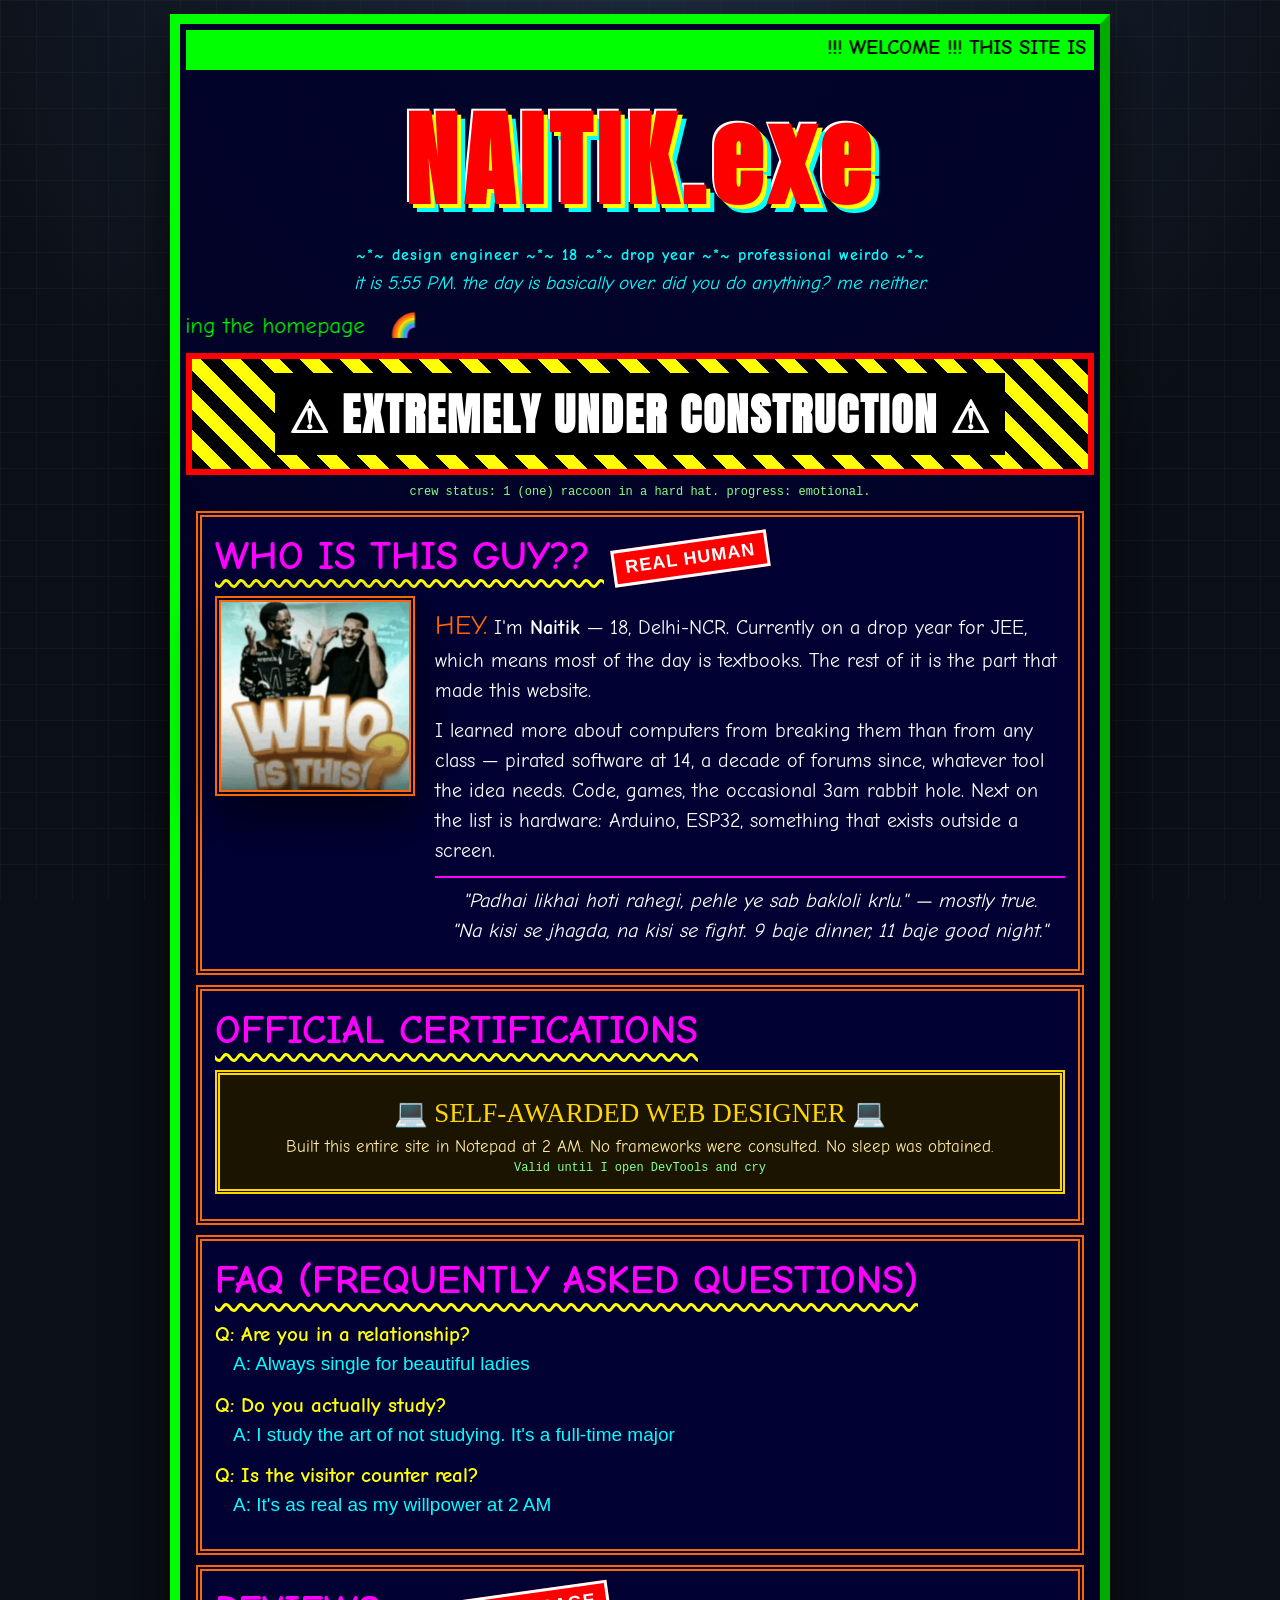
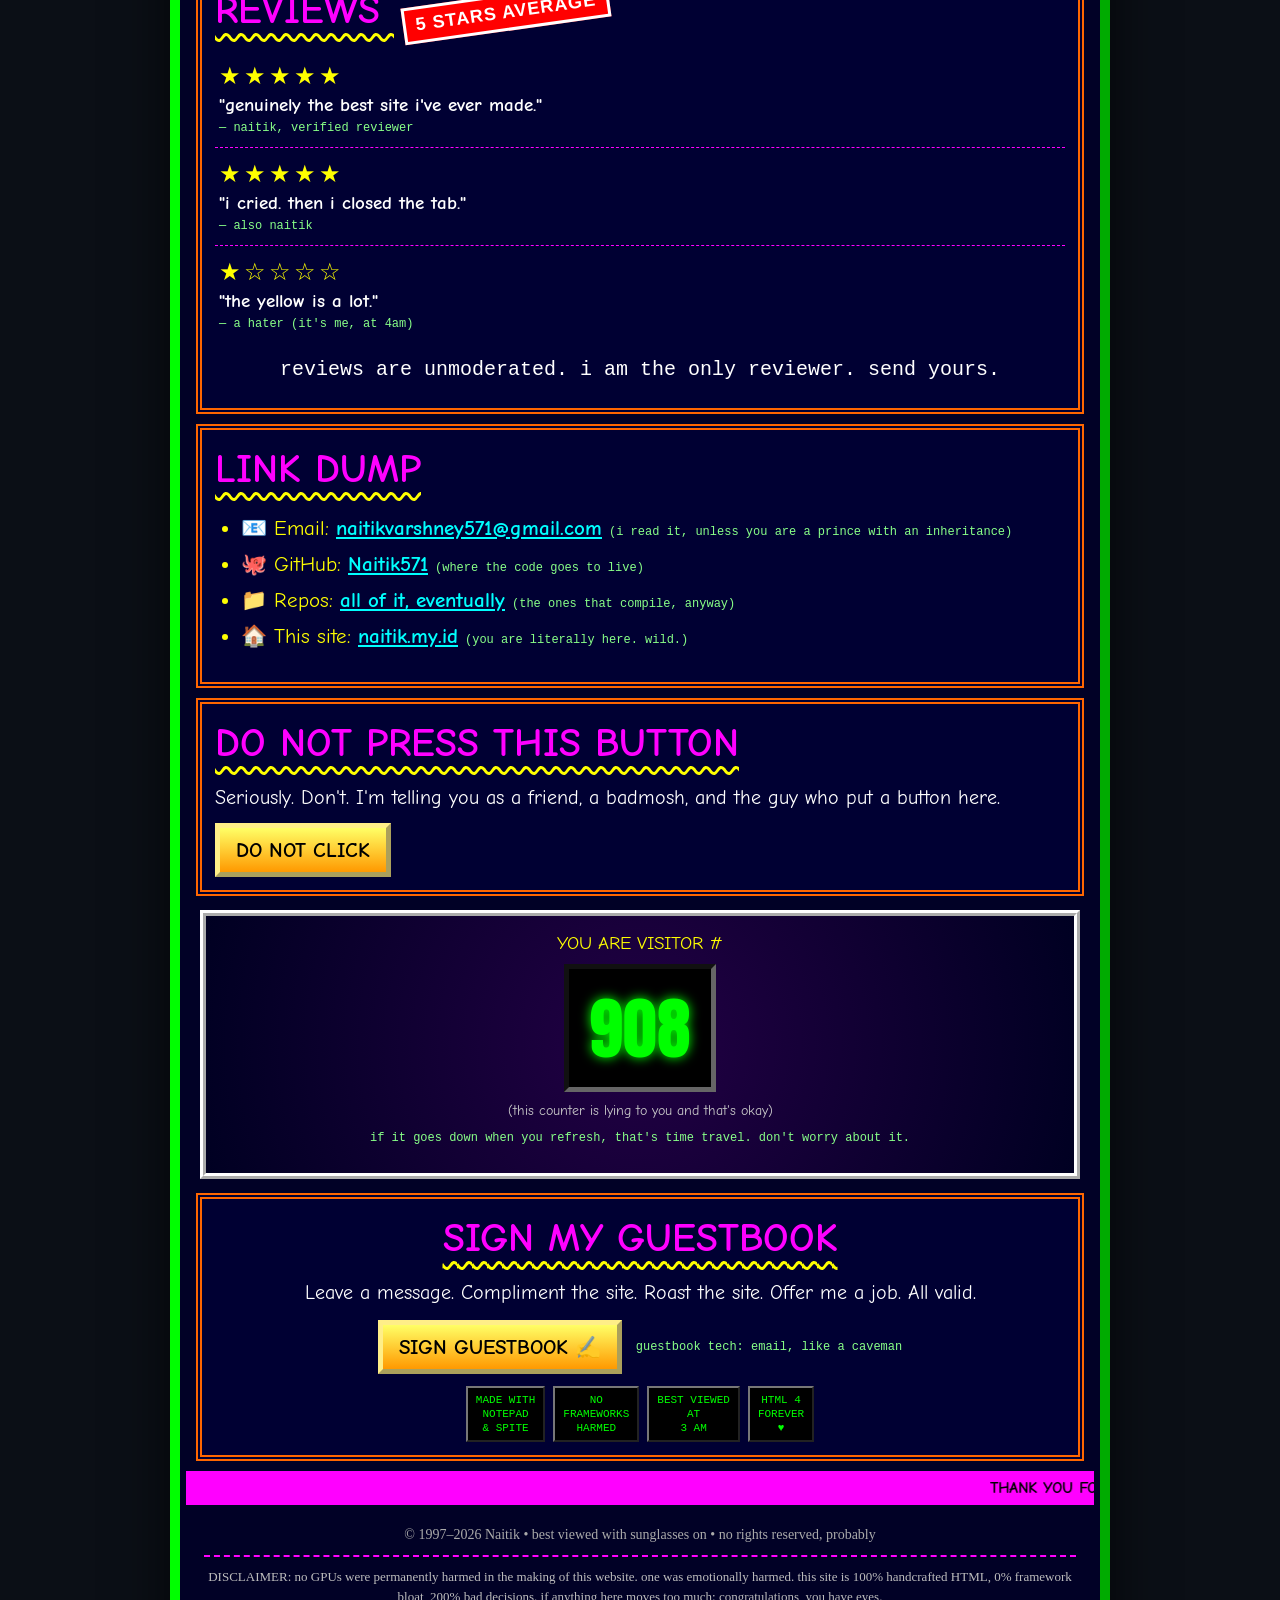
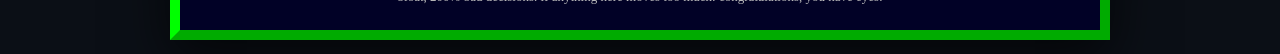
<file: index.html>
<!DOCTYPE html>
<html lang="en">
<head>
<meta charset="UTF-8">
<meta name="viewport" content="width=device-width, initial-scale=1.0">
<title>~*~*~*~ N A I T I K ~*~*~*~ the best website on the internet (self-awarded)</title>
<meta name="description" content="Naitik — design engineer. Computer vision, shaders and local models. Also this website.">
<meta name="theme-color" content="#0b0f16">
<meta property="og:type" content="website">
<meta property="og:title" content="NAITIK.exe — the best website on the internet (self-awarded)">
<meta property="og:description" content="18. Drop year. Design engineer, allegedly. Built in Notepad at 2 AM, no frameworks consulted, no sleep obtained.">
<meta property="og:url" content="https://naitik.my.id/">
<meta property="og:image" content="https://naitik.my.id/assets/img/og.jpg">
<meta property="og:image:width" content="1200">
<meta property="og:image:height" content="630">
<meta name="twitter:card" content="summary_large_image">
<link rel="icon" href="data:image/svg+xml,%3Csvg xmlns='http://www.w3.org/2000/svg' viewBox='0 0 32 32'%3E%3Crect width='32' height='32' fill='%230b0f16'/%3E%3Ctext y='25' x='6' font-size='24' fill='%2300ffff'%3E%E2%9C%A6%3C/text%3E%3C/svg%3E">
<style>
  /* self-hosted stand-ins so the joke survives on phones without
     Comic Sans or Impact installed */
  @font-face{font-family:'Comic Neue';src:url('assets/font/ComicNeue-Regular.woff2') format('woff2');font-weight:400;font-style:normal;font-display:swap;}
  @font-face{font-family:'Comic Neue';src:url('assets/font/ComicNeue-Bold.woff2') format('woff2');font-weight:700;font-style:normal;font-display:swap;}
  @font-face{font-family:'Anton';src:url('assets/font/Anton-Regular.woff2') format('woff2');font-weight:400;font-style:normal;font-display:swap;}
  :root{
    --comic:"Comic Sans MS","Comic Sans","Comic Neue",cursive;
    --impact:Impact,"Anton","Arial Black",sans-serif;
  }
  *{box-sizing:border-box;}
  body{
    margin:0;
    background-color:#0b0f16;
    background-image:
      radial-gradient(circle at 50% -10%, rgba(40,58,86,.75), transparent 62%),
      linear-gradient(rgba(255,255,255,.03) 1px, transparent 1px),
      linear-gradient(90deg, rgba(255,255,255,.03) 1px, transparent 1px);
    background-size:auto, 36px 36px, 36px 36px;
    background-attachment:fixed, fixed, fixed;
    color:#ffff00;
    font-family:var(--comic);
    cursor:help;
  }
  a{color:#00ffff;font-size:21px;font-weight:bold;cursor:pointer;}
  a:hover{color:#ff0000;background:#ffff00;display:inline-block;transform:rotate(-2deg);}
  .skip{position:absolute;left:-9999px;top:0;z-index:10000;background:#000;color:#0ff;border:4px solid #0ff;padding:10px 16px;font-size:18px;font-weight:bold;text-decoration:none;}
  .skip:focus{left:10px;top:10px;}
  .page{max-width:940px;margin:14px auto;border:10px outset #00ff00;background:rgba(0,0,40,0.9);padding:6px;box-shadow:0 18px 50px rgba(0,0,0,.65);}
  .ticker{background:lime;color:#000;font-weight:bold;font-size:20px;padding:6px;}
  h1{
    text-align:center;font-size:clamp(34px,10vw,104px);margin:12px 0 6px;
    color:#ff0000;text-shadow:4px 4px #ffff00,8px 8px #00ffff,-2px -2px #fff;
    font-family:var(--impact);letter-spacing:6px;
    animation:shake 0.16s infinite;
  }
  h1 small{display:block;font-size:16px;color:#0ff;letter-spacing:1px;text-shadow:none;font-family:var(--comic);animation:none;margin-top:8px;}
  @keyframes shake{0%,100%{transform:rotate(-1deg)}50%{transform:rotate(1deg)}}
  .marq-big{font-size:23px;color:#00ff00;}
  .box{border:6px double #ff6600;margin:10px;padding:13px;background:#000033;position:relative;}
  .box h2{font-size:40px;color:#ff00ff;margin:0 0 14px;line-height:1.3;text-decoration:underline wavy #ffff00;text-decoration-thickness:3px;text-underline-offset:10px;}
  .box p{font-size:20px;color:#ffffff;line-height:1.5;margin:10px 0;}
  .warn{background:repeating-linear-gradient(45deg,#000,#000 14px,#ff0 14px,#ff0 28px);padding:14px;text-align:center;margin:10px 0;border:6px solid red;}
  .warn b{background:#000;color:#fff;padding:8px 14px;font-size:clamp(22px,5vw,44px);display:inline-block;font-family:var(--impact);letter-spacing:2px;}
  .columns{column-count:2;column-gap:26px;}
  /* photo sits in its own column — it was floating through the middle of a
     two-column flow and cutting sentences in half */
  .who{display:grid;grid-template-columns:200px minmax(0,1fr);gap:20px;align-items:start;}
  .who-text{min-width:0;}
  .whois-photo{width:100%;height:auto;aspect-ratio:1;object-fit:cover;object-position:top;
    border:6px double #ff6600;margin:0;box-shadow:0 18px 50px rgba(0,0,0,.65);}
  .hitbox{text-align:center;margin:14px;border:6px ridge #fff;padding:16px;background:radial-gradient(circle,#220044,#000022);}
  .hitbox .num{font:68px var(--impact);color:#00ff00;background:#000;display:inline-block;padding:8px 20px;border:5px inset #666;text-shadow:0 0 12px #0f0;}
    ul{font-size:21px;padding-left:26px;} li{margin:12px 0;}
  .footer{font-family:"Times New Roman",serif;font-size:14px;text-align:center;color:#aaa;padding:18px;}
  .em{font-size:27px;color:#ff6600;}
  .sticker{display:inline-block;background:#ff0000;color:#fff;font-family:Impact,sans-serif;padding:4px 10px;border:3px solid #fff;transform:rotate(-8deg);font-size:18px;margin-left:8px;vertical-align:middle;letter-spacing:1px;}
  .tiny-lie{font-size:12px;color:#88ff88;font-family:"Courier New",monospace;}
  .philosophy{font-size:20px;color:#ffff00;font-style:italic;text-align:center;margin:10px 0;border-top:2px solid #ff00ff;padding-top:8px;text-wrap:balance;}
  .faq dt{color:#ffff00;font-size:21px;font-weight:bold;margin-top:14px;}
  .faq dd{color:#00ffff;font-size:19px;margin:4px 0 10px 18px;font-family:Verdana,sans-serif;line-height:1.5;}
  .btn-chaos{font-family:var(--comic);font-size:21px;font-weight:bold;padding:10px 16px;background:linear-gradient(#ffff66,#ff9900);border:5px outset #ffee88;cursor:pointer;color:#000;text-decoration:none;display:inline-block;}
  .btn-chaos:active{border-style:inset;}
  .popup{display:none;margin-top:12px;padding:12px;border:4px ridge #00ffff;background:#110022;color:#fff;font-size:18px;}
  .cert{border:5px double #ffd700;padding:14px;margin:12px 0;background:#1a1400;color:#ffeaa0;text-align:center;font-size:17px;}
  .cert .big{font-size:27px;font-family:"Times New Roman",serif;color:#ffd700;display:block;margin:8px 0;}
    .guest-row{display:flex;gap:14px;flex-wrap:wrap;align-items:center;justify-content:center;margin-top:12px;}
  .rating{font-size:23px;color:#ffff00;letter-spacing:4px;}
  .disclaimer{font-size:13px;color:#bdbdbd;line-height:1.5;border-top:2px dashed #ff00ff;padding-top:10px;margin-top:12px;}
  .badges{display:flex;gap:8px;flex-wrap:wrap;justify-content:center;margin-top:12px;}
  .badge{font-family:"Courier New",monospace;font-size:11px;background:#000;color:#0f0;border:2px outset #777;padding:5px 8px;line-height:1.3;text-align:center;}
  @media print{
    .skip{display:none !important;}
    body{background:#fff !important;}
    .page{display:none !important;}
    body::after{
      content:"WHY ARE YOU PRINTING THIS.\A\Ait's free online. also ink is expensive.\A\Ago back to naitik.my.id — it's brighter there and nothing costs paper.";
      display:block;margin:0;padding:60px 40px;font:16pt "Times New Roman",serif;
      line-height:1.7;color:#000;white-space:pre-line;text-align:center;
    }
  }

  @media (max-width:700px){
    .columns{column-count:1;}
    .who{grid-template-columns:minmax(0,1fr);gap:14px;}
    .whois-photo{aspect-ratio:auto;height:300px;}
    .box h2 .sticker{margin:16px 0 0;transform:rotate(-6deg);}
    h1{letter-spacing:2px;text-shadow:3px 3px #0ff,6px 6px #ffff00;}
    .box h2{font-size:28px;text-underline-offset:7px;}
    .hitbox .num{font-size:42px;}
    .page{border-width:6px;box-shadow:0 10px 26px rgba(0,0,0,.7);margin:6px;}
    .box{border-width:4px;margin:6px;padding:11px;}
    .box p{font-size:18px;}
    a{font-size:18px;}
    .warn{padding:10px;border-width:4px;}
    .warn b{font-size:20px;letter-spacing:1px;padding:6px 10px;}
    .ticker{font-size:15px;}
    .marq-big{font-size:18px;}
    .hitbox{margin:6px;padding:12px;border-width:4px;}
    .cert{font-size:15px;}
    .popup{font-size:16px;}
  }

  /* the greeting that knows what time it is */
  .when{text-align:center;font-size:clamp(15px,2.2vw,19px);color:#00ffff;font-style:italic;
    margin:6px 24px 14px;line-height:1.45;}

  /* reviews */
  .rev{padding:12px 4px;border-bottom:1px dashed #ff00ff;text-align:left;}
  .rev:last-of-type{border-bottom:none;}
  .rev .stars{color:#ffff00;font-size:24px;letter-spacing:3px;display:block;margin-bottom:4px;}
  .rev q,.rev b{font-size:19px;color:#fff;font-weight:bold;}
  .rev .tiny-lie{display:block;margin-top:5px;}

  /* the button learns to run */
  #doom{transition:transform .18s ease;}

  /* motion off: no shake, no marquees (JS stops those) */
  @media (prefers-reduced-motion: reduce){
    h1{animation:none;}
  }
</style>
</head>
<body>
<a class="skip" href="#page">skip to the good part</a>
<main class="page" id="page">
  <div class="ticker"><marquee scrollamount="14" aria-hidden="true">!!! WELCOME !!! THIS SITE IS SO COOL IT MIGHT COOK YOUR LAPTOP (please do not sue) !!! HOT TIP: TOUCHING GRASS IS OVERRATED, STAY HERE !!! NO COOKIES BECAUSE I ATE THEM !!!</marquee></div>

  <h1>NAITIK.exe<small>~*~ design engineer ~*~ 18 ~*~ drop year ~*~ professional weirdo ~*~</small></h1>

  <p class="when" id="when">&nbsp;</p>

  <marquee class="marq-big" direction="right" scrollamount="10" aria-hidden="true">🌈 YOU HAVE ARRIVED 🌈 &nbsp; please wipe your feet before entering the homepage &nbsp; 🌈</marquee>

  <div class="warn"><b>⚠ EXTREMELY UNDER CONSTRUCTION ⚠</b></div>
  <p class="tiny-lie" style="text-align:center;margin:0 10px 12px;">crew status: 1 (one) raccoon in a hard hat. progress: emotional.</p>

  <div class="box">
    <h2>WHO IS THIS GUY?? <span class="sticker">REAL HUMAN</span></h2>
    <div class="who">
      <img class="whois-photo" src="assets/img/whois.png" alt="who is this guy" loading="lazy"/>
      <div class="who-text">
        <p><span class="em">HEY.</span> I'm <b>Naitik</b> — 18, Delhi-NCR. Currently on a drop year for JEE, which means most of the day is textbooks. The rest of it is the part that made this website.</p>
        <p>I learned more about computers from breaking them than from any class — pirated software at 14, a decade of forums since, whatever tool the idea needs. Code, games, the occasional 3am rabbit hole. Next on the list is hardware: Arduino, ESP32, something that exists outside a screen.</p>
        <p class="philosophy"><i>"Padhai likhai hoti rahegi, pehle ye sab bakloli krlu."</i> — mostly true.<br>
        <i>"Na kisi se jhagda, na kisi se fight. 9 baje dinner, 11 baje good night."</i></p>
      </div>
    </div>
  </div>

  <div class="box">
    <h2>OFFICIAL CERTIFICATIONS</h2>
    <div class="cert">
      <span class="big">💻 SELF-AWARDED WEB DESIGNER 💻</span>
      Built this entire site in Notepad at 2 AM. No frameworks were consulted. No sleep was obtained.<br>
      <span class="tiny-lie">Valid until I open DevTools and cry</span>
    </div>
  </div>

  <div class="box">
    <h2>FAQ (FREQUENTLY ASKED QUESTIONS)</h2>
    <dl class="faq">
      <dt>Q: Are you in a relationship?</dt>
      <dd>A: Always single for beautiful ladies</dd>
      <dt>Q: Do you actually study?</dt>
      <dd>A: I study the art of not studying. It's a full-time major</dd>
      <dt>Q: Is the visitor counter real?</dt>
      <dd>A: It's as real as my willpower at 2 AM</dd>
    </dl>
  </div>

  <div class="box">
    <h2>REVIEWS <span class="sticker">5 STARS AVERAGE</span></h2>
    <div class="rev">
      <span class="stars">★★★★★</span>
      <b>"genuinely the best site i've ever made."</b>
      <span class="tiny-lie">— naitik, verified reviewer</span>
    </div>
    <div class="rev">
      <span class="stars">★★★★★</span>
      <b>"i cried. then i closed the tab."</b>
      <span class="tiny-lie">— also naitik</span>
    </div>
    <div class="rev">
      <span class="stars">★☆☆☆☆</span>
      <b>"the yellow is a lot."</b>
      <span class="tiny-lie">— a hater (it's me, at 4am)</span>
    </div>
    <p class="tiny-lie" style="margin-top:12px;text-align:center;">reviews are unmoderated. i am the only reviewer. send yours.</p>
  </div>

  <div class="box">
    <h2>LINK DUMP</h2>
    <ul>
      <li>📧 Email: <a href="mailto:naitikvarshney571@gmail.com">naitikvarshney571@gmail.com</a> <span class="tiny-lie">(i read it, unless you are a prince with an inheritance)</span></li>
      <li>🐙 GitHub: <a href="https://github.com/Naitik571" target="_blank" rel="noopener">Naitik571</a> <span class="tiny-lie">(where the code goes to live)</span></li>
      <li>📁 Repos: <a href="https://github.com/Naitik571?tab=repositories" target="_blank" rel="noopener">all of it, eventually</a> <span class="tiny-lie">(the ones that compile, anyway)</span></li>
      <li>🏠 This site: <a href="https://naitik.my.id">naitik.my.id</a> <span class="tiny-lie">(you are literally here. wild.)</span></li>
    </ul>
  </div>

  <div class="box">
    <h2>DO NOT PRESS THIS BUTTON</h2>
    <p>Seriously. Don't. I'm telling you as a friend, a badmosh, and the guy who put a button here.</p>
    <button class="btn-chaos" id="doom">DO NOT CLICK</button>
    <div class="popup" id="doom-msg"></div>
  </div>

  <div class="hitbox">
    <p style="font-size:19px;margin:0 0 10px;">YOU ARE VISITOR #</p>
    <div class="num" id="v">999999</div>
    <p style="color:#ccc;font-size:14px;margin:10px 0 4px;">(this counter is lying to you and that's okay)</p>
    <p class="tiny-lie">if it goes down when you refresh, that's time travel. don't worry about it.</p>
  </div>

  <div class="box" style="text-align:center;">
    <h2>SIGN MY GUESTBOOK</h2>
    <p>Leave a message. Compliment the site. Roast the site. Offer me a job. All valid.</p>
    <div class="guest-row">
      <a href="mailto:naitikvarshney571@gmail.com?subject=I%20signed%20your%20insane%20guestbook&body=dear%20naitik%2C%0A%0Ayour%20website%20made%20my%20eyes%20feel%20feelings.%0A%0A" class="btn-chaos">SIGN GUESTBOOK ✍️</a>
      <span class="tiny-lie">guestbook tech: email, like a caveman</span>
    </div>
    <div class="badges">
      <span class="badge">MADE WITH<br>NOTEPAD<br>&amp; SPITE</span>
      <span class="badge">NO<br>FRAMEWORKS<br>HARMED</span>
      <span class="badge">BEST VIEWED<br>AT<br>3 AM</span>
      <span class="badge">HTML 4<br>FOREVER<br>♥</span>
    </div>
  </div>

  <marquee scrollamount="6" aria-hidden="true" style="background:#ff00ff;color:#000;padding:8px;font-weight:bold;">THANK YOU FOR VISITING MY HUMBLE WEBPAGE • TELL YOUR FRIENDS • PLEASE DO NOT VIEW SOURCE AND JUDGE ME • IF YOU VIEWED SOURCE ANYWAY: HELLO, NERD • PLEASE COME AGAIN</marquee>

  <div class="footer">
    © 1997–<span id="yr">2026</span> Naitik • best viewed with sunglasses on • no rights reserved, probably
    <div class="disclaimer">
      DISCLAIMER: no GPUs were permanently harmed in the making of this website. one was emotionally harmed.
      this site is 100% handcrafted HTML, 0% framework bloat, 200% bad decisions.
      if anything here moves too much: congratulations, you have eyes.
    </div>
  </div>
</main>

<script>
  document.getElementById('yr').textContent = String(new Date().getFullYear());

  /* visitor counter that is completely honest about being fake */
  const vEl = document.getElementById('v');
  vEl.textContent = String(100 + Math.floor(Math.random() * 4901));

  /* the forbidden button */
  const msgs = [
    "I TOLD YOU NOT TO CLICK. now the site knows your secrets. (it doesn't. but imagine.)",
    "Congratulations! You have won: absolutely nothing. But with confidence.",
    "A tiny digital goblin has been dispatched to rearrange your desktop icons. (not really.)",
    "ERROR 418: I'm a teapot. Also you clicked it. Two crimes.",
    "You clicked. I respect that. Chaotic energy recognized. 🤝",
    "The button has filed a restraining order against your cursor.",
    "This is the part where I pretend something dramatic happens. Nothing happens.",
    "You have unlocked: nothing. Go outside. (no. stay.)"
  ];
  let i = 0;
  const doom = document.getElementById('doom');
  const doomBox = document.getElementById('doom-msg');
  doom.addEventListener('click', function () {
    doomBox.style.display = 'block';
    doomBox.textContent = msgs[i % msgs.length];
    i++;
    if (i === msgs.length) {
      setTimeout(function () { doomBox.textContent = "okay you've exhausted my material. this is all I have. please enjoy the rest of the website."; }, 4000);
    }
  });


  /* ---------------------------------------------------------- the clock -- */
  (function () {
    var el = document.getElementById('when');
    if (!el) return;
    var d = new Date();
    var h = d.getHours();
    var clock = d.toLocaleTimeString('en-US', { hour: 'numeric', minute: '2-digit' });
    var line;
    if (h < 5)       line = "it is " + clock + ". you should be asleep. i should be asleep. here we both are.";
    else if (h < 9)  line = "it is " + clock + ". either you haven't slept, or you're up early. both are concerning.";
    else if (h < 12) line = "it is " + clock + ". productive hours. i'm not using them, but they exist.";
    else if (h < 17) line = "it is " + clock + ". afternoon. scientifically the worst shift of the day.";
    else if (h < 21) line = "it is " + clock + ". the day is basically over. did you do anything? me neither.";
    else             line = "it is " + clock + ". peak hours. this site was built at exactly this time.";
    el.textContent = line;
  })();

  /* ------------------------------------------------------- the button -- */
  (function () {
    var btn = document.getElementById('doom');
    if (!btn) return;
    var dodges = 0;
    var MAX = 9;
    btn.addEventListener('mouseenter', function () {
      if (dodges >= MAX) return;
      dodges++;
      /* it gets twitchier the longer you chase it */
      var reach = 70 + dodges * 14;
      var dx = (Math.random() * 2 - 1) * reach;
      var dy = (Math.random() * 2 - 1) * reach * 0.55;
      var rot = Math.random() * 26 - 13;
      btn.style.transition = 'transform ' + Math.max(0.07, 0.2 - dodges * 0.014) + 's ease';
      btn.style.transform = 'translate(' + dx + 'px,' + dy + 'px) rotate(' + rot + 'deg)';
      if (dodges === 6) btn.textContent = 'stop chasing me';
      if (dodges === MAX) {
        btn.textContent = 'fine. you win. click it.';
        setTimeout(function () {
          btn.style.transition = 'transform .5s ease';
          btn.style.transform = 'translate(0,0) rotate(0deg)';
        }, 700);
      }
    });
  })();

  /* motion off: kill the marquees too — CSS can't reach them */
  var RM = window.matchMedia('(prefers-reduced-motion: reduce)').matches;
  if (RM) {
    var mq = document.querySelectorAll('marquee');
    for (var m = 0; m < mq.length; m++) { try { mq[m].stop(); } catch (e) {} }
  }

</script>
</body>
</html>
</file>
